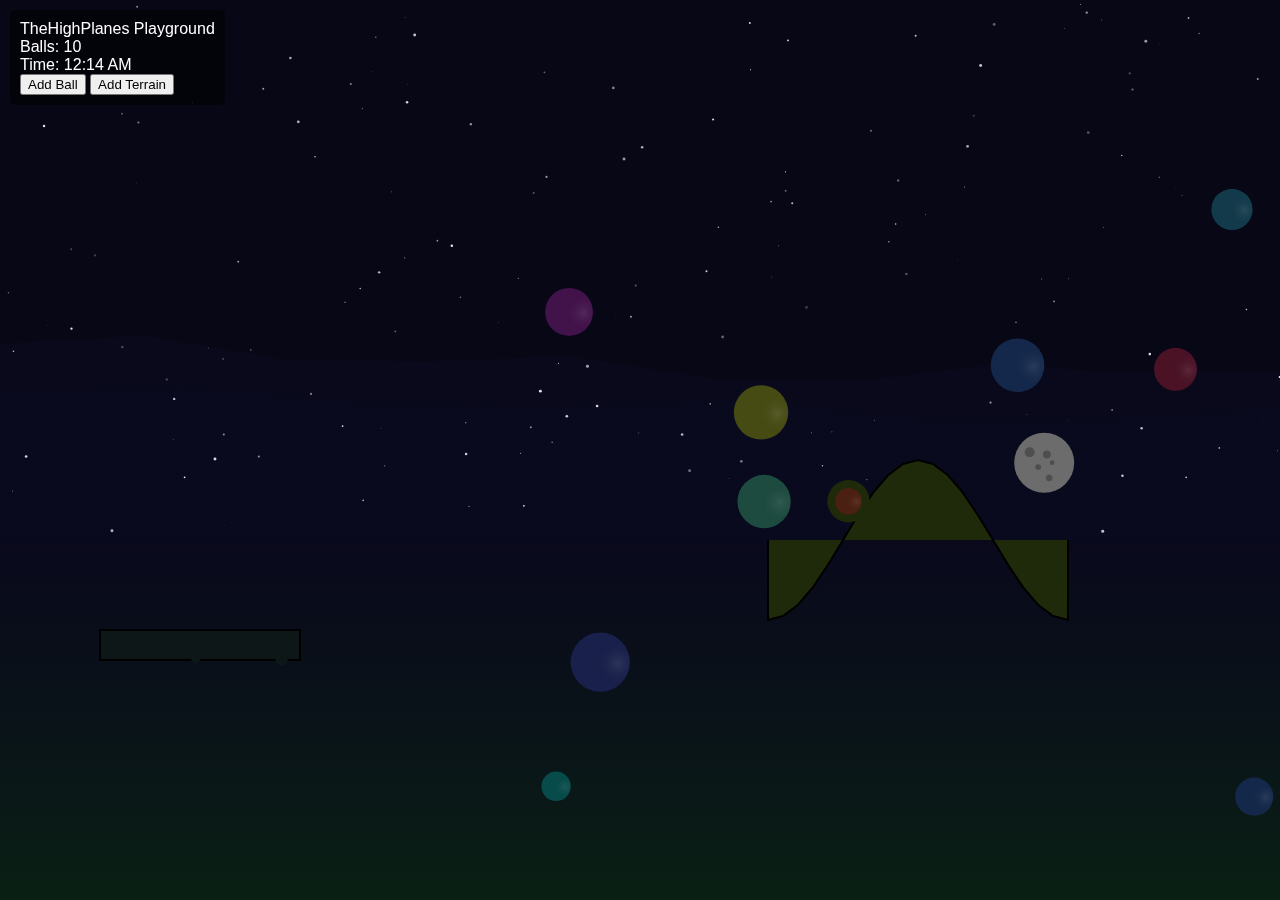
<file: playground.html>
<!DOCTYPE html>
<html lang="en">
<head>
    <meta charset="UTF-8">
    <meta name="viewport" content="width=device-width, initial-scale=1.0">
    <title>TheHighPlanes Playground</title>
    <style>
        body {
            margin: 0;
            overflow: hidden;
            background-color: #000;
        }
        canvas {
            display: block;
        }
        #info {
            position: absolute;
            top: 10px;
            left: 10px;
            color: white;
            font-family: Arial, sans-serif;
            background-color: rgba(0, 0, 0, 0.5);
            padding: 10px;
            border-radius: 5px;
        }
    </style>
</head>
<body>
    <canvas id="canvas"></canvas>
    <div id="info">
        TheHighPlanes Playground<br>
        Balls: <span id="ballCount">0</span><br>
        Time: <span id="timeDisplay">Day</span><br>
        <button id="addBall">Add Ball</button>
        <button id="addTerrain">Add Terrain</button>
    </div>

    <script>
        // Canvas setup
        const canvas = document.getElementById('canvas');
        const ctx = canvas.getContext('2d');
        canvas.width = window.innerWidth;
        canvas.height = window.innerHeight;

        // Game state
        const balls = [];
        const terrains = [];
        let timeOfDay = 0; // 0-1, 0=midnight, 0.5=noon
        const timeSpeed = 0.0002;
        let backgroundColor = '#87CEEB'; // Sky blue
        let ambientLight = 1.0;
        let stars = [];

        // Create initial stars
        function createStars() {
            stars = [];
            for (let i = 0; i < 200; i++) {
                stars.push({
                    x: Math.random() * canvas.width,
                    y: Math.random() * canvas.height * 0.6,
                    size: Math.random() * 1.5,
                    opacity: Math.random() * 0.8 + 0.2
                });
            }
        }

        // Ball class
        class Ball {
            constructor(x, y, radius) {
                this.x = x || Math.random() * canvas.width;
                this.y = y || Math.random() * canvas.height * 0.5;
                this.radius = radius || Math.random() * 20 + 10;
                this.dx = (Math.random() - 0.5) * 8;
                this.dy = (Math.random() - 0.5) * 8;
                this.color = getRandomColor();
                this.mass = this.radius * this.radius;
                this.glow = Math.random() > 0.8;
                this.glowColor = this.glow ? getRandomColor() : null;
                this.glowIntensity = this.glow ? Math.random() * 0.5 + 0.5 : 0;
            }

            update() {
                // Apply gravity
                this.dy += 0.2;

                // Update position
                this.x += this.dx;
                this.y += this.dy;

                // Boundary collision
                if (this.x - this.radius < 0) {
                    this.x = this.radius;
                    this.dx = -this.dx * 0.9;
                } else if (this.x + this.radius > canvas.width) {
                    this.x = canvas.width - this.radius;
                    this.dx = -this.dx * 0.9;
                }

                if (this.y - this.radius < 0) {
                    this.y = this.radius;
                    this.dy = -this.dy * 0.9;
                } else if (this.y + this.radius > canvas.height) {
                    this.y = canvas.height - this.radius;
                    this.dy = -this.dy * 0.9;
                    this.dx *= 0.99; // Friction
                }

                // Terrain collision
                for (const terrain of terrains) {
                    this.checkTerrainCollision(terrain);
                }
            }

            checkTerrainCollision(terrain) {
                if (terrain.type === 'hill') {
                    const centerX = terrain.x + terrain.width / 2;
                    const distX = this.x - centerX;
                    const normalizedDist = distX / (terrain.width / 2);
                    
                    if (Math.abs(normalizedDist) <= 1) {
                        const hillHeight = Math.cos(normalizedDist * Math.PI) * terrain.height;
                        const terrainSurfaceY = terrain.y - hillHeight;
                        
                        if (this.y + this.radius > terrainSurfaceY && 
                            this.x > terrain.x && this.x < terrain.x + terrain.width) {
                            // Collision detected
                            this.y = terrainSurfaceY - this.radius;
                            
                            // Calculate normal vector
                            const slope = -Math.sin(normalizedDist * Math.PI) * (Math.PI / (terrain.width / 2)) * terrain.height;
                            const normalAngle = Math.atan(slope);
                            const nx = Math.sin(normalAngle);
                            const ny = Math.cos(normalAngle);
                            
                            // Reflect velocity
                            const dotProduct = this.dx * nx + this.dy * ny;
                            this.dx = this.dx - 2 * dotProduct * nx;
                            this.dy = this.dy - 2 * dotProduct * ny;
                            
                            // Apply some friction
                            this.dx *= 0.95;
                            this.dy *= 0.95;
                        }
                    }
                } else if (terrain.type === 'platform') {
                    if (this.x + this.radius > terrain.x && 
                        this.x - this.radius < terrain.x + terrain.width && 
                        this.y + this.radius > terrain.y && 
                        this.y - this.radius < terrain.y + terrain.height) {
                        
                        // Determine collision side
                        const overlapLeft = this.x + this.radius - terrain.x;
                        const overlapRight = terrain.x + terrain.width - (this.x - this.radius);
                        const overlapTop = this.y + this.radius - terrain.y;
                        const overlapBottom = terrain.y + terrain.height - (this.y - this.radius);
                        
                        // Find the smallest overlap
                        const minOverlap = Math.min(overlapLeft, overlapRight, overlapTop, overlapBottom);
                        
                        if (minOverlap === overlapLeft) {
                            // Left collision
                            this.x = terrain.x - this.radius;
                            this.dx = -this.dx * 0.9;
                        } else if (minOverlap === overlapRight) {
                            // Right collision
                            this.x = terrain.x + terrain.width + this.radius;
                            this.dx = -this.dx * 0.9;
                        } else if (minOverlap === overlapTop) {
                            // Top collision
                            this.y = terrain.y - this.radius;
                            this.dy = -this.dy * 0.9;
                            this.dx *= 0.95; // Friction
                        } else if (minOverlap === overlapBottom) {
                            // Bottom collision
                            this.y = terrain.y + terrain.height + this.radius;
                            this.dy = -this.dy * 0.9;
                        }
                    }
                }
            }

            draw() {
                // Apply day/night lighting
                const litColor = applyLighting(this.color, ambientLight);
                
                // Draw glow if applicable
                if (this.glow && this.glowColor) {
                    const glowLitColor = applyLighting(this.glowColor, ambientLight);
                    ctx.beginPath();
                    ctx.arc(this.x, this.y, this.radius * (1.5 + Math.sin(Date.now() * 0.005) * 0.2), 0, Math.PI * 2);
                    ctx.fillStyle = `rgba(${hexToRgb(glowLitColor).join(',')},${this.glowIntensity * 0.3})`;
                    ctx.fill();
                }
                
                // Draw the ball
                ctx.beginPath();
                ctx.arc(this.x, this.y, this.radius, 0, Math.PI * 2);
                ctx.fillStyle = litColor;
                ctx.fill();
                
                // Add highlight based on light position
                const lightAngle = timeOfDay * Math.PI * 2;
                const highlightX = this.x + Math.cos(lightAngle) * this.radius * 0.6;
                const highlightY = this.y + Math.sin(lightAngle) * this.radius * 0.6;
                
                const highlightGradient = ctx.createRadialGradient(
                    highlightX, highlightY, 0,
                    highlightX, highlightY, this.radius * 0.8
                );
                
                highlightGradient.addColorStop(0, `rgba(255, 255, 255, ${0.3 * ambientLight})`);
                highlightGradient.addColorStop(1, 'transparent');
                
                ctx.fillStyle = highlightGradient;
                ctx.fill();
            }
        }

        // Terrain class
        class Terrain {
            constructor(type, x, y, width, height) {
                this.type = type || (Math.random() > 0.5 ? 'hill' : 'platform');
                this.x = x || Math.random() * canvas.width * 0.8;
                this.y = y || canvas.height * 0.5 + Math.random() * canvas.height * 0.4;
                this.width = width || Math.random() * 200 + 100;
                this.height = height || (this.type === 'hill' ? Math.random() * 100 + 50 : Math.random() * 30 + 20);
                this.color = getRandomEarthTone();
            }

            draw() {
                const litColor = applyLighting(this.color, ambientLight);
                
                if (this.type === 'hill') {
                    ctx.beginPath();
                    ctx.moveTo(this.x, this.y);
                    
                    const centerX = this.x + this.width / 2;
                    const steps = 20;
                    
                    for (let i = 0; i <= steps; i++) {
                        const t = i / steps;
                        const x = this.x + t * this.width;
                        const distFromCenter = (x - centerX) / (this.width / 2);
                        const hillHeight = Math.cos(distFromCenter * Math.PI) * this.height;
                        ctx.lineTo(x, this.y - hillHeight);
                    }
                    
                    ctx.lineTo(this.x + this.width, this.y);
                    ctx.fillStyle = litColor;
                    ctx.fill();
                    
                    // Add some texture
                    ctx.strokeStyle = applyLighting(darkenColor(this.color, 0.2), ambientLight * 0.8);
                    ctx.lineWidth = 2;
                    ctx.stroke();
                } else {
                    // Platform
                    ctx.fillStyle = litColor;
                    ctx.fillRect(this.x, this.y, this.width, this.height);
                    
                    // Add some texture
                    ctx.strokeStyle = applyLighting(darkenColor(this.color, 0.2), ambientLight * 0.8);
                    ctx.lineWidth = 2;
                    ctx.strokeRect(this.x, this.y, this.width, this.height);
                    
                    // Add some details
                    const detailColor = applyLighting(darkenColor(this.color, 0.1), ambientLight * 0.9);
                    ctx.fillStyle = detailColor;
                    for (let i = 0; i < 5; i++) {
                        const rx = this.x + Math.random() * this.width;
                        const ry = this.y + Math.random() * this.height;
                        const rsize = Math.random() * 5 + 2;
                        ctx.beginPath();
                        ctx.arc(rx, ry, rsize, 0, Math.PI * 2);
                        ctx.fill();
                    }
                }
            }
        }

        // Helper functions
        function getRandomColor() {
            const colors = [
                '#FF5252', '#FF4081', '#E040FB', '#7C4DFF', '#536DFE', 
                '#448AFF', '#40C4FF', '#18FFFF', '#64FFDA', '#69F0AE', 
                '#B2FF59', '#EEFF41', '#FFFF00', '#FFD740', '#FFAB40', 
                '#FF6E40', '#FF3D00'
            ];
            return colors[Math.floor(Math.random() * colors.length)];
        }

        function getRandomEarthTone() {
            const colors = [
                '#8B4513', '#A0522D', '#CD853F', '#D2B48C', '#BC8F8F',
                '#F4A460', '#DAA520', '#B8860B', '#C0C0C0', '#A9A9A9',
                '#696969', '#2F4F4F', '#556B2F', '#6B8E23', '#808000'
            ];
            return colors[Math.floor(Math.random() * colors.length)];
        }

        function hexToRgb(hex) {
            const r = parseInt(hex.slice(1, 3), 16);
            const g = parseInt(hex.slice(3, 5), 16);
            const b = parseInt(hex.slice(5, 7), 16);
            return [r, g, b];
        }

        function applyLighting(color, intensity) {
            const [r, g, b] = hexToRgb(color);
            const litR = Math.floor(r * intensity);
            const litG = Math.floor(g * intensity);
            const litB = Math.floor(b * intensity);
            return `rgb(${litR}, ${litG}, ${litB})`;
        }

        function darkenColor(color, amount) {
            const [r, g, b] = hexToRgb(color);
            const darkR = Math.floor(r * (1 - amount));
            const darkG = Math.floor(g * (1 - amount));
            const darkB = Math.floor(b * (1 - amount));
            return `rgb(${darkR}, ${darkG}, ${darkB})`;
        }

        function checkBallCollisions() {
            for (let i = 0; i < balls.length; i++) {
                for (let j = i + 1; j < balls.length; j++) {
                    const ball1 = balls[i];
                    const ball2 = balls[j];
                    
                    const dx = ball2.x - ball1.x;
                    const dy = ball2.y - ball1.y;
                    const distance = Math.sqrt(dx * dx + dy * dy);
                    
                    if (distance < ball1.radius + ball2.radius) {
                        // Collision detected
                        const angle = Math.atan2(dy, dx);
                        const sin = Math.sin(angle);
                        const cos = Math.cos(angle);
                        
                        // Rotate velocity vectors
                        const vx1 = ball1.dx * cos + ball1.dy * sin;
                        const vy1 = ball1.dy * cos - ball1.dx * sin;
                        const vx2 = ball2.dx * cos + ball2.dy * sin;
                        const vy2 = ball2.dy * cos - ball2.dx * sin;
                        
                        // Conservation of momentum in 1D
                        const vx1Final = ((ball1.mass - ball2.mass) * vx1 + 2 * ball2.mass * vx2) / (ball1.mass + ball2.mass);
                        const vx2Final = ((ball2.mass - ball1.mass) * vx2 + 2 * ball1.mass * vx1) / (ball1.mass + ball2.mass);
                        
                        // Update velocities
                        ball1.dx = vx1Final * cos - vy1 * sin;
                        ball1.dy = vy1 * cos + vx1Final * sin;
                        ball2.dx = vx2Final * cos - vy2 * sin;
                        ball2.dy = vy2 * cos + vx2Final * sin;
                        
                        // Separate balls to prevent sticking
                        const overlap = (ball1.radius + ball2.radius - distance) / 2;
                        ball1.x -= overlap * cos;
                        ball1.y -= overlap * sin;
                        ball2.x += overlap * cos;
                        ball2.y += overlap * sin;
                    }
                }
            }
        }

        function updateTime() {
            timeOfDay = (timeOfDay + timeSpeed) % 1;
            
            // Update lighting based on time of day
            if (timeOfDay < 0.25 || timeOfDay > 0.75) {
                // Night time
                const nightProgress = timeOfDay < 0.25 ? 
                    (0.25 - timeOfDay) / 0.25 : 
                    (timeOfDay - 0.75) / 0.25;
                
                ambientLight = 0.2 + nightProgress * 0.1;
                backgroundColor = `rgba(10, 10, 30, ${1 - nightProgress * 0.3})`;
            } else {
                // Day time
                const dayProgress = Math.abs(timeOfDay - 0.5) / 0.25;
                ambientLight = 1.0 - dayProgress * 0.2;
                const blue = Math.floor(135 - dayProgress * 50);
                backgroundColor = `rgb(135, 206, ${blue})`;
            }
            
            // Update time display
            const hours = Math.floor(timeOfDay * 24);
            const minutes = Math.floor((timeOfDay * 24 - hours) * 60);
            const ampm = hours < 12 ? 'AM' : 'PM';
            const displayHours = hours % 12 || 12;
            document.getElementById('timeDisplay').textContent = 
                `${displayHours}:${minutes.toString().padStart(2, '0')} ${ampm}`;
        }

        function drawMoonOrSun() {
            const angle = timeOfDay * Math.PI * 2;
            const orbitRadius = Math.min(canvas.width, canvas.height) * 0.45;
            const centerX = canvas.width / 2;
            const centerY = canvas.height / 2;
            
            const x = centerX + Math.cos(angle) * orbitRadius;
            const y = centerY + Math.sin(angle) * orbitRadius * 0.5;
            
            if (timeOfDay < 0.25 || timeOfDay > 0.75) {
                // Draw moon
                ctx.beginPath();
                ctx.arc(x, y, 30, 0, Math.PI * 2);
                ctx.fillStyle = applyLighting('#F5F5F5', ambientLight * 1.5);
                ctx.fill();
                
                // Moon craters
                ctx.fillStyle = applyLighting('#CCCCCC', ambientLight * 1.3);
                for (let i = 0; i < 5; i++) {
                    const angle = Math.PI * 2 * i / 5;
                    const dist = Math.random() * 15 + 5;
                    const size = Math.random() * 5 + 2;
                    ctx.beginPath();
                    ctx.arc(
                        x + Math.cos(angle) * dist,
                        y + Math.sin(angle) * dist,
                        size, 0, Math.PI * 2
                    );
                    ctx.fill();
                }
            } else {
                // Draw sun
                const gradient = ctx.createRadialGradient(x, y, 0, x, y, 40);
                gradient.addColorStop(0, applyLighting('#FFFF00', ambientLight * 2));
                gradient.addColorStop(1, applyLighting('#FFA500', ambientLight * 1.5));
                
                ctx.beginPath();
                ctx.arc(x, y, 40, 0, Math.PI * 2);
                ctx.fillStyle = gradient;
                ctx.fill();
                
                // Sun rays
                ctx.strokeStyle = applyLighting('#FFD700', ambientLight * 1.8);
                ctx.lineWidth = 3;
                for (let i = 0; i < 12; i++) {
                    const rayAngle = (Math.PI * 2 * i) / 12;
                    ctx.beginPath();
                    ctx.moveTo(
                        x + Math.cos(rayAngle) * 40,
                        y + Math.sin(rayAngle) * 40
                    );
                    ctx.lineTo(
                        x + Math.cos(rayAngle) * 60,
                        y + Math.sin(rayAngle) * 60
                    );
                    ctx.stroke();
                }
            }
        }

        function drawStars() {
            if (timeOfDay < 0.25 || timeOfDay > 0.75) {
                const nightProgress = timeOfDay < 0.25 ? 
                    (0.25 - timeOfDay) / 0.25 : 
                    (timeOfDay - 0.75) / 0.25;
                
                for (const star of stars) {
                    ctx.beginPath();
                    ctx.arc(star.x, star.y, star.size, 0, Math.PI * 2);
                    ctx.fillStyle = `rgba(255, 255, 255, ${star.opacity * nightProgress})`;
                    ctx.fill();
                    
                    // Twinkle effect
                    if (Math.random() < 0.01) {
                        ctx.beginPath();
                        ctx.arc(star.x, star.y, star.size * 2, 0, Math.PI * 2);
                        ctx.fillStyle = `rgba(255, 255, 255, ${star.opacity * nightProgress * 0.5})`;
                        ctx.fill();
                    }
                }
            }
        }

        function drawBackground() {
            // Draw sky
            ctx.fillStyle = backgroundColor;
            ctx.fillRect(0, 0, canvas.width, canvas.height);
            
            // Draw horizon gradient
            const horizonGradient = ctx.createLinearGradient(0, canvas.height * 0.6, 0, canvas.height);
            horizonGradient.addColorStop(0, backgroundColor);
            horizonGradient.addColorStop(1, applyLighting('#2E8B57', ambientLight * 0.8));
            
            ctx.fillStyle = horizonGradient;
            ctx.fillRect(0, canvas.height * 0.6, canvas.width, canvas.height * 0.4);
            
            // Draw distant mountains
            for (let i = 0; i < 3; i++) {
                const mountainHeight = canvas.height * (0.1 + i * 0.05);
                const mountainColor = applyLighting(
                    darkenColor('#2E8B57', i * 0.3), 
                    ambientLight * (0.7 - i * 0.2)
                );
                
                ctx.beginPath();
                ctx.moveTo(0, canvas.height * 0.6);
                
                const peaks = 5 + i * 2;
                for (let j = 0; j <= peaks; j++) {
                    const x = (j / peaks) * canvas.width;
                    const noise = Math.sin(j * 2) * 0.2 + Math.cos(j * 0.5) * 0.3;
                    const y = canvas.height * 0.6 - mountainHeight * (1 + noise * 0.3);
                    ctx.lineTo(x, y);
                }
                
                ctx.lineTo(canvas.width, canvas.height * 0.6);
                ctx.fillStyle = mountainColor;
                ctx.fill();
            }
        }

        // Main animation loop
        function animate() {
            // Clear canvas
            ctx.clearRect(0, 0, canvas.width, canvas.height);
            
            // Update time
            updateTime();
            
            // Draw background elements
            drawBackground();
            drawStars();
            drawMoonOrSun();
            
            // Update and draw all balls
            for (const ball of balls) {
                ball.update();
            }
            
            // Check for ball collisions
            checkBallCollisions();
            
            // Draw terrains
            for (const terrain of terrains) {
                terrain.draw();
            }
            
            // Draw balls after terrains so they appear on top
            for (const ball of balls) {
                ball.draw();
            }
            
            // Update ball count display
            document.getElementById('ballCount').textContent = balls.length;
            
            requestAnimationFrame(animate);
        }

        // Event listeners
        window.addEventListener('resize', () => {
            canvas.width = window.innerWidth;
            canvas.height = window.innerHeight;
            createStars();
        });

        canvas.addEventListener('click', (e) => {
            balls.push(new Ball(e.clientX, e.clientY));
        });

        document.getElementById('addBall').addEventListener('click', () => {
            balls.push(new Ball());
        });

        document.getElementById('addTerrain').addEventListener('click', () => {
            terrains.push(new Terrain());
        });

        // Initialize
        function init() {
            // Create initial balls
            for (let i = 0; i < 10; i++) {
                balls.push(new Ball());
            }
            
            // Create initial terrains
            terrains.push(new Terrain('platform', 100, canvas.height * 0.7, 200, 30));
            terrains.push(new Terrain('hill', canvas.width * 0.6, canvas.height * 0.6, 300, 80));
            
            createStars();
            animate();
        }

        init();
    </script>
</body>
</html>
</file>
